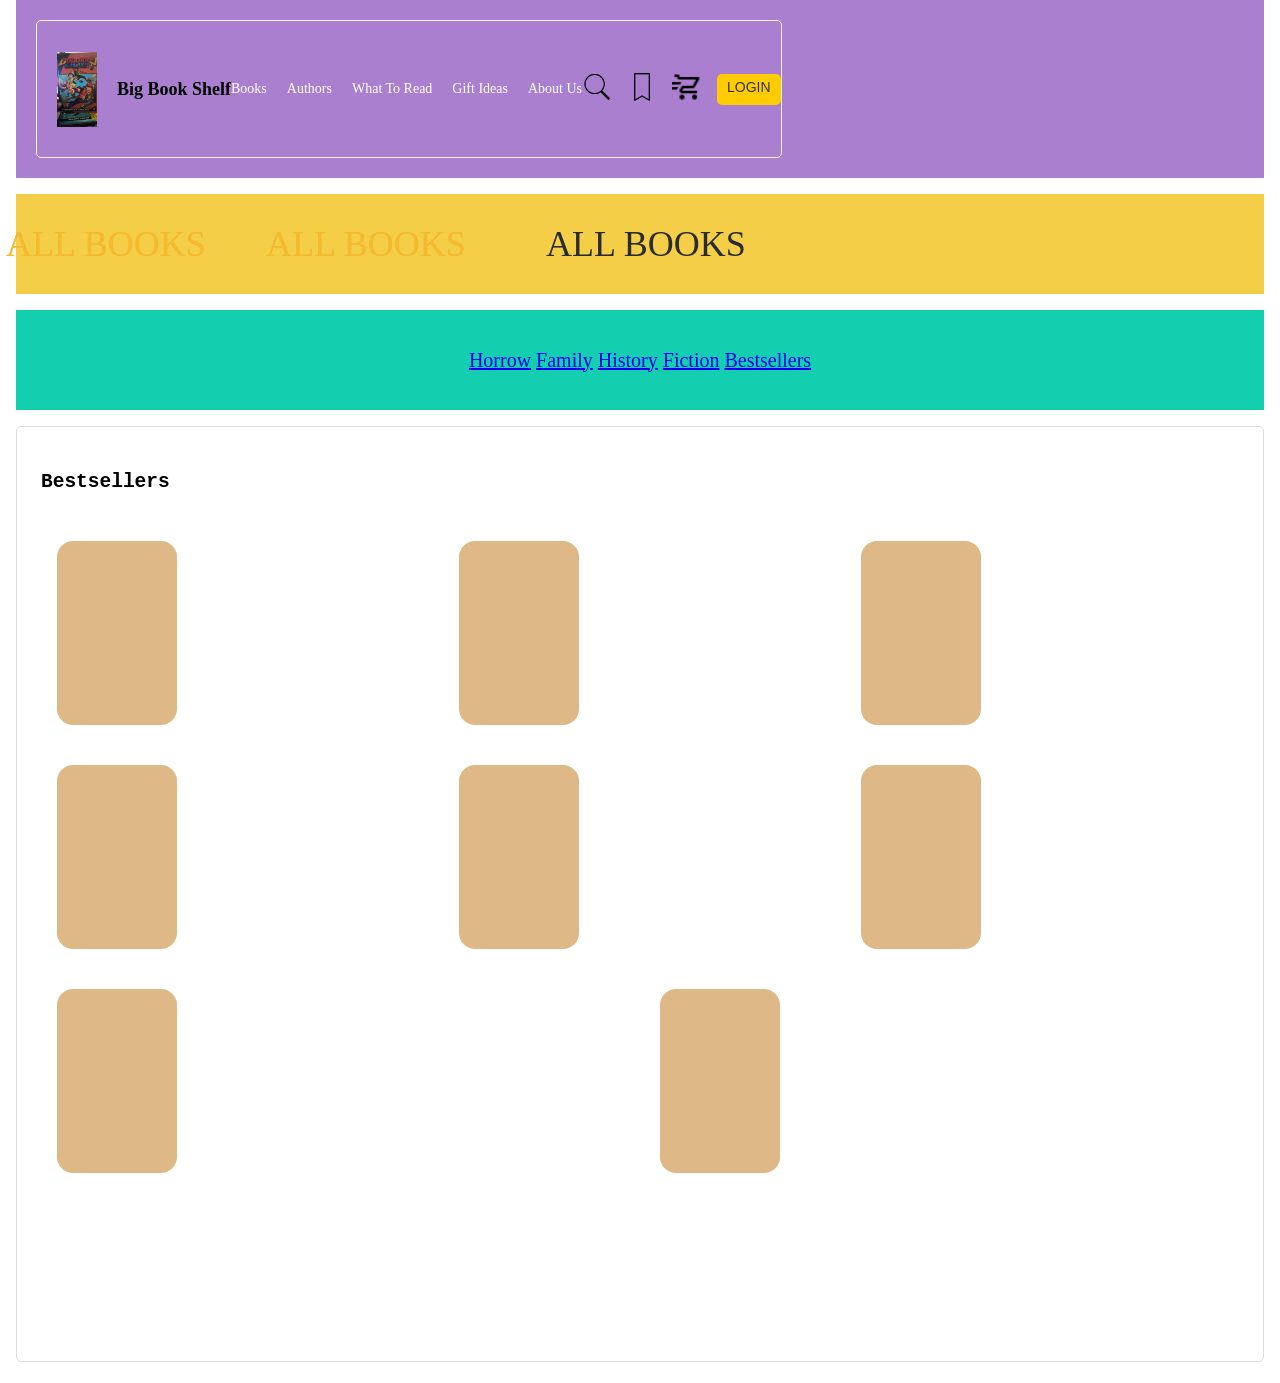
<file: index.html>
<!DOCTYPE html>
<html lang="en">
  <head>
    <meta charset="UTF-8" />
    <meta name="viewport" content="width=device-width, initial-scale=1.0" />
    <meta name="Author" content="Yeop Nan" />
    <meta name="Description" content="Membina Landing Page" />

    <title>Membina Landing Page</title>
    <link rel="stylesheet" href="style.css" />
  </head>
  <body>
    <header>
      <div class="container1">
        <div class="logo">
          <img
            src="img/WhatsApp Image 2025-01-02 at 16.04.11.png"
            alt="logo"
            width="50px"
          />
          <span>Big Book Shelf</span>
        </div>

        <nav class="nav-links">
          <a href="#books">Books</a>
          <a href="#authors">Authors</a>
          <a href="#recommendations">What To Read</a>
          <a href="#gift-ideas">Gift Ideas</a>
          <a href="#about-us">About Us</a>
        </nav>
        <div class="header-icons">
          <i class="icon" search
            ><img src="img/icons8-search-50.png" alt="icon" width="30px"
          /></i>
          <i class="icon" bookmark
            ><img src="img/icons8-bookmark-50.png" alt="icon" width="30px"
          /></i>
          <i class="icon" cart
            ><img src="img/icons8-fast-cart-24.png" alt="icon" width="30px"
          /></i>
          <button class="login-btn">LOGIN</button>
        </div>
      </div>
    </header>

    <div class="container2">
      <h3 id="books1">ALL BOOKS</h3>
      <h3 id="books2">ALL BOOKS</h3>
      <h3 id="books3">ALL BOOKS</h3>
      <h3 id="books4">ALL BOOKS</h3>
      <h3 id="books5">ALL BOOKS</h3>
    </div>

    <div class="container3" id="flex">
      <nav class="genre">
        <a href="horrow">Horrow</a>
        <a href="family">Family</a>
        <a href="history">History</a>
        <a href="fiction">Fiction</a>
        <a href="BestSeller">Bestsellers</a>
      </nav>
    </div>
    <div class="container4" id="bestsellers">
      <h2 bestseller-tittle>Bestsellers</h2>
      <div class="container card-container">
        <div id="bestsellers-listing">
          <div class="card">
            <div class="card-image"></div>
            <div class="card-cta alternative">
              <button>B</button>
            </div>
            <div class="card-content">
              <div class="card-author"></div>
              <div class="card-title"></div>
              <div class="card-comment"></div>
              <div class="card-rating"></div>
              <div class="card-pricing"></div>
            </div>
            <div class="card-cta"></div>
          </div>
          <div class="card">
            <div class="card-image"></div>
            <div class="card-content">
              <div class="card-author"></div>
              <div class="card-title"></div>
              <div class="card-comment"></div>
              <div class="card-rating"></div>
              <div class="card-pricing"></div>
            </div>
            <div class="card-cta"></div>
          </div>
          <div class="card">
            <div class="card-image"></div>
            <div class="card-content">
              <div class="card-author"></div>
              <div class="card-title"></div>
              <div class="card-comment"></div>
              <div class="card-rating"></div>
              <div class="card-pricing"></div>
            </div>
            <div class="card-cta"></div>
          </div>
          <div class="card">
            <div class="card-image"></div>
            <div class="card-content">
              <div class="card-author"></div>
              <div class="card-title"></div>
              <div class="card-comment"></div>
              <div class="card-rating"></div>
              <div class="card-pricing"></div>
            </div>
            <div class="card-cta"></div>
          </div>
          <div class="card">
            <div class="card-image"></div>
            <div class="card-c
          </div>
          <div class="card-cta"></div>
        </div>
        <div class="card">
          <div class="card-image"></div>
          <div class="card-content">
            <div class="card-author"></div>
            <div class="card-title"></div>
            <div class="card-comment"></div>
            <div class="card-rating"></div>
            <div class="card-pricing"></div>
          </div>
          <div class="card-cta"></div>
        </div>
        <div class="card">
          <div class="card-image"></div>
          <div class="card-content">
            <div class="card-author"></div>
            <div class="card-title"></div>
            <div class="card-comment"></div>
            <div class="card-rating"></div>
            <div class="card-pricing"></div>
          </div>
          <div class="card-cta"></div>
        </div>
        <div class="card">
          <div class="card-image"></div>
          <div class="card-content">
            <div class="card-author"></div>
            <div class="card-title"></div>
            <div class="card-comment"></div>
            <div class="card-rating"></div>
            <div class="card-pricing"></div>
          </div>
          <div class="card-cta"></div>
        </div>
      </div>
    </div>
    <div id="read-next"></div>
    <div id="authors"></div>
    <div id="promotion"></div>
    <div id="footer"></div>

    <!-- logo -->
  </body>
</html>
</file>
<file: style.css>
* {
  box-sizing: border-box;
  margin: 0;
  padding: 0;
}

body {
  display: flex;
  flex-direction: column;
  gap: 16px;
  font-family: monospace;
  max-width: 1248px;
  background-color: #fff;
  margin: auto;
}
.overall {
  border: 1px solid #f6f4f0;
  border-radius: 0px;
  width: 1248px;
  height: 3012px;
  background-color: #f6f4f0;
  position: relative;
  display: flex;
  flex-direction: column;
}
.container1 {
  border: 1px solid #f6f4f0;
  border-radius: 5px;
  height: 138px;
  display: flex;
  flex-direction: row;
  justify-content: center;
  align-items: center;
  font-family: Grotesk Variable;
}
header {
  background-color: rgb(171, 127, 207);
  padding: 20px 20px;
  display: flex;
}

.logo {
  display: flex;
  align-items: center;
  gap: 20px;
  padding-left: 20px;
}
.logo img {
  width: 40px;
  height: auto;
  display: flex;
  flex-direction: row;
}
.logo span {
  font-size: 18px;
  font-weight: bold;
}

.nav-links {
  display: flex;
  flex-direction: row;
  gap: 20px;
}
.nav-links a {
  text-decoration: none;
  color: white;
  font-size: 14px;
  background-color: transparent;
}
.nav-links a:hover {
  text-decoration: underline;
}
.header-icons {
  display: flex;
  align-items: center;
  gap: 15px;
}
.icon {
  font-size: 18px;
  cursor: pointer;
}
#search-logo {
  width: 24px;
  height: 24px;
  opacity: 0px;
  background-image: url("assets/search-logo.png");
}

#bookmark-logo {
  width: 24px;
  height: 24px;
  opacity: 0px;
  background-image: url("assets/bookmark-logo.png");
}

#cart-logo {
  width: 24px;
  height: 24px;
  opacity: 0px;
  background-image: url("assets/cart-logo.png");
}
.login-btn {
  background-color: #ffcc00; /* Yellow button */
  color: #333;
  border: none;
  border-radius: 5px;
  padding: 5px 10px 10px;
  font-size: 14px;
  cursor: pointer;
  display: flex;
  gap: 10px;
}

.login-btn:hover {
  background-color: #e6b800;
}

.container2 {
  padding: 12px;
  height: 80px;
  gap: 24px;
  background-color: #f4ce47;
  display: flex;
  flex-direction: row;
  justify-content: space-around;
  align-items: center;
  position: relative;
}
#books1 {
  color: #f4ba30;
  font-family: Clash Grotesk Variable;
  font-size: 36px;
  font-weight: 400;
  line-height: 56px;
  text-decoration-skip-ink: none;
  padding: 0px;
  border: 0px;
  margin: 0px;
  position: absolute;
  left: -10px;
}
#books2 {
  color: #f4ba30;
  font-family: Clash Grotesk Variable;
  font-size: 36px;
  font-weight: 400;
  line-height: 56px;
  text-decoration-skip-ink: none;
  padding: 0px;
  border: 0px;
  margin: 0px;
  position: absolute;
  left: 250px;
}
#books3 {
  color: #2a2c2e;
  font-family: Clash Grotesk Variable;
  font-size: 36px;
  font-weight: 400;
  line-height: 56px;
  text-decoration-skip-ink: none;
  padding: 0px;
  border: 0px;
  margin: 0px;
  position: absolute;
  left: 530px;
}
#books4 {
  color: #f4ba30;
  font-family: Clash Grotesk Variable;
  font-size: 36px;
  font-weight: 400;
  line-height: 56px;
  text-decoration-skip-ink: none;
  padding: 0px;
  border: 0px;
  margin: 0px;
  position: absolute;
  left: 250px;
}
#books5 {
  color: #f4ba30;
  font-family: Clash Grotesk Variable;
  font-size: 36px;
  font-weight: 400;
  line-height: 56px;
  text-decoration-skip-ink: none;
  padding: 0px;
  border: 0px;
  margin: 0px;
  position: absolute;
  left: -10px;
}
.container3 {
  padding: 12px;
  height: 40px;
  gap: 24px;
  background-color: #13ceaf;
  display: flex;
  flex-direction: row;
  justify-content: space-around;
  align-items: center;
  font-size: 20px;
  font-family: Clash Grotesk Variable;
}
.container4 {
  padding: 20px;
  background-color: hsl(333, 58%, 93%);
  border: 1px solid #ddd;
  border-radius: 5px;
  margin-bottom: 20px; /* Add gap between containers */
}

.card-container {
  display: flex;
  justify-content: space-between; /* Space out cards */
  gap: 20px; /* Add gap between cards */
}

/* Individual Card Styles */
body > div {
  min-height: 100px;
}

#bestsellers {
  display: flex;
  flex-direction: column;
  gap: 32px;

  background-color: var(--dark);
  padding: 44px 24px;
}

#bestsellers-title {
  font-size: 32px;
  color: #ffffff;
}

#bestsellers-listing {
  display: flex;
  flex-direction: row;
  flex-wrap: wrap;
  gap: 8px;
}

.card {
  display: flex;
  flex-direction: row;
  gap: 8px;

  position: relative;

  flex-grow: 1;

  background-color: white;
  width: 30%;
  min-width: 200px;
  border-radius: 20px;
  padding: 16px;
}

.card-image {
  width: 120px;
  height: 184px;
  background-color: burlywood;
  border-radius: 16px;
}

.card-content {
  flex-grow: 1;

  min-width: 100px;
}

.card-cta {
  width: 40px;
}

.card-cta > button {
  width: 40px;
  height: 40px;
  padding: 8px;
  border-radius: 100%;
  background-color: var(--dark);
  border: none;
  cursor: pointer;
  color: white;
}

.alternative {
  /* position: absolute; */
  top: 20px;
  left: 20px;

  translate: -20px;
}

.font-mono {
  font-family: "Courier New", Courier, monospace;
}

.font-azo {
  font-family: "Azo Sans", sans-serif;
}

.font-reset {
  font-family: initial;
}

.font-segoi {
  font-family: "Segoe UI", Tahoma, Geneva, Verdana, sans-serif;
}

.debug {
  border: 1px solid red;
}
</file>
